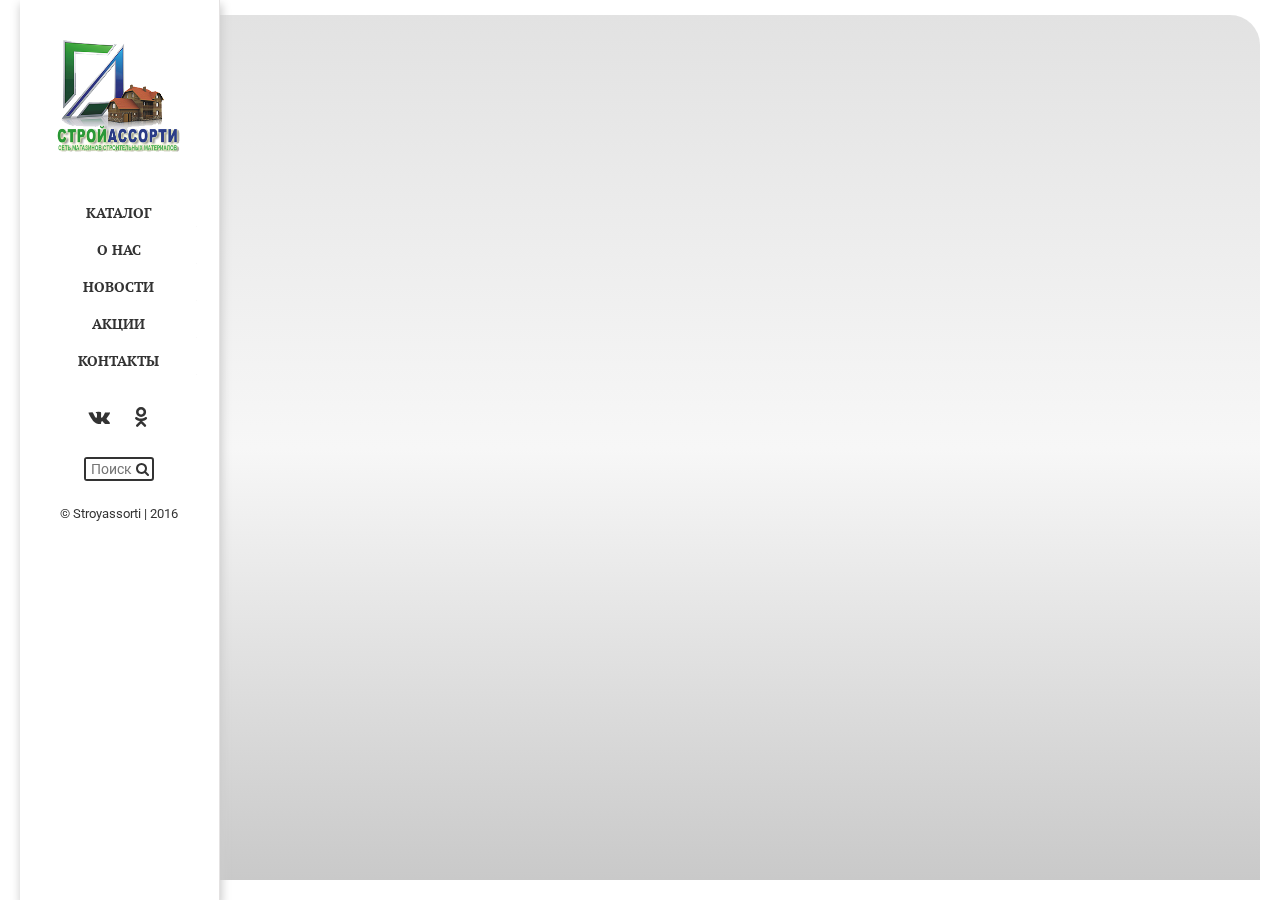
<file: about-page.html>
<!DOCTYPE html>
<html lang="en">
<head>
	<meta charset="UTF-8">
	<meta http-equiv="X-UA-Compatible" content="IE=edge">
	<meta name="viewport" content="width=device-width, initial-scale=1">
	<title>Template</title>
	<!-- Подключение bootstrap -->
	<link rel="stylesheet" href="css/bootstrap.min.css">

	<!-- Подключение иконок font awesome -->
	<link rel="stylesheet" href="css/font-awesome.min.css">

	<!-- Important Owl stylesheet -->
	<link rel="stylesheet" href="css/owl.carousel.css">

	<link rel="stylesheet" href="css/owl.theme.css">

	<link rel="stylesheet" href="css/owl.transitions.css">

	<!-- Подключение основных стилей -->
	<link rel="stylesheet" href="css/main.css">


	<!--[if lt IE 9]>
	      <script src="js/lib/html5shiv.js"></script>
	      <script src="js/lib/respond.min.js"></script>
	<![endif]-->
	<!-- http://subsolardesigns.com/themes/?theme=alona-wp -->
</head>

<body>
<script>document.write('<script src="http://' + (location.host || 'localhost').split(':')[0] + ':35729/livereload.js?snipver=1"></' + 'script>')</script>
	<!-- begin wrap  -->
	<div class="wrap">

		<!-- begin header  -->
		<header class="header">
			<div class="header__inner">
				<div class="logo">
					<a href="/"><img class="logo__img" src="img/logo1.png" alt=""></a>
				</div>
				<nav class="menu"
					<ul class="menu__list">
						<li class="menu__item"><a href="catalog-page.html" class="menu__link">Каталог</a></li>
						<li class="menu__item"><a href="about-page.html" class="menu__link">О нас</a></li>
						<li class="menu__item"><a href="#" class="menu__link">Новости</a></li>
						<li class="menu__item"><a href="#" class="menu__link">Акции</a></li>
						<li class="menu__item"><a href="contacts-page.html" class="menu__link">Контакты</a></li>
					</ul>
				</nav>

				<div class="socials">
					<a href="#" class="button fa fa-vk"></a>
  					<a href="#" class="button fa fa-odnoklassniki"></a>
				</div>

				<div class="search">
					<form action="" method="post" class="search__form">
						<input class="search__field" type="text" name="s" id="" placeholder="Поиск">
						<button class="search__btn fa fa-search"></button>
					</form>
				</div>

				<div class="company">
					<p class="comapany__txt">&copy Stroyassorti | 2016</p>
				</div>
			</div>
		</header>
		<!-- end header -->

		<!-- begin about-page  -->
		<div class="about-page">
			
		</div>
		<!-- end about-page -->
		
	</div>
	<!-- end wrap -->
	

	<script src="js/lib/jquery-1.11.1.min.js"></script>
	<script src="js/lib/bootstrap.min.js"></script>	
	<!-- Include js plugin -->
	<script src="js/owl.carousel.min.js"></script>
	<script src="js/main.js"></script>
</body>
</html>
</file>
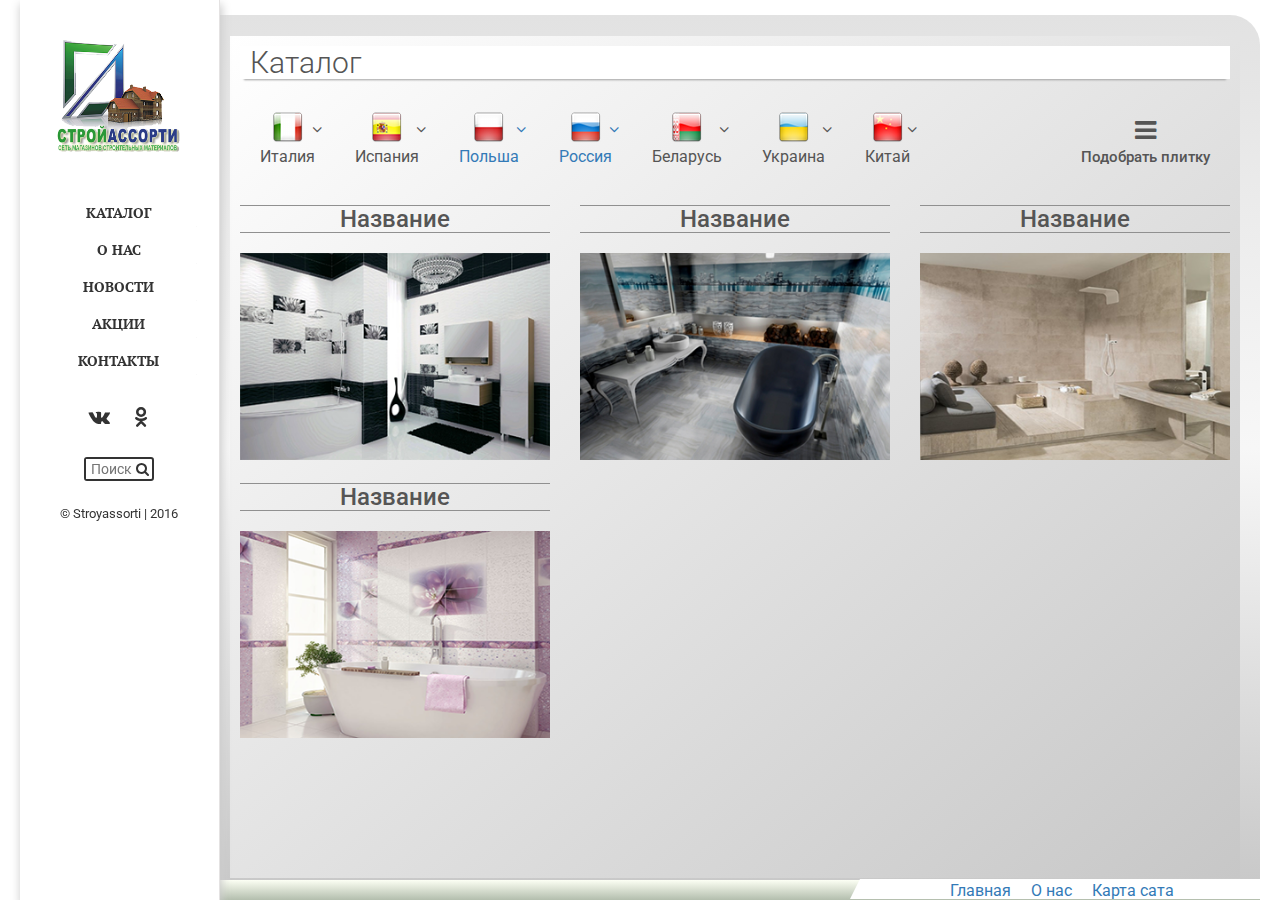
<file: catalog-page.html>
<!DOCTYPE html>
<html lang="en">
<head>
	<meta charset="UTF-8">
	<meta http-equiv="X-UA-Compatible" content="IE=edge">
	<meta name="viewport" content="width=device-width, initial-scale=1">
	<title>Template</title>
	<!-- Подключение bootstrap -->
	<link rel="stylesheet" href="css/bootstrap.min.css">

	<!-- Подключение иконок font awesome -->
	<link rel="stylesheet" href="css/font-awesome.min.css">

	<link rel="stylesheet" href="css/jquery.mCustomScrollbar.min.css" />

	<!-- Подключение анимации -->
	<link rel="stylesheet" href="css/animate.min.css">

	<!-- Подключение основных стилей -->
	<link rel="stylesheet" href="css/main.css">


	<!--[if lt IE 9]>
	      <script src="js/lib/html5shiv.js"></script>
	      <script src="js/lib/respond.min.js"></script>
	<![endif]-->
	<!-- http://subsolardesigns.com/themes/?theme=alona-wp -->
</head>

<body>
<script>document.write('<script src="http://' + (location.host || 'localhost').split(':')[0] + ':35729/livereload.js?snipver=1"></' + 'script>')</script>
	<!-- begin wrap  -->
	<div class="wrap">

		<!-- begin header  -->
		<header class="header">
			<div class="header__inner">
				<div class="logo">
					<a href="/"><img class="logo__img" src="img/logo1.png" alt=""></a>
				</div>
				<nav class="menu"
					<ul class="menu__list">
						<li class="menu__item"><a href="catalog-page.html" class="menu__link">Каталог</a></li>
						<li class="menu__item"><a href="about-page.html" class="menu__link">О нас</a></li>
						<li class="menu__item"><a href="news-page.html" class="menu__link">Новости</a></li>
						<li class="menu__item"><a href="#" class="menu__link">Акции</a></li>
						<li class="menu__item"><a href="contacts-page.html" class="menu__link">Контакты</a></li>
					</ul>
				</nav>

				<div class="socials">
					<a href="#" class="button fa fa-vk"></a>
  					<a href="#" class="button fa fa-odnoklassniki"></a>
				</div>

				<div class="search">
					<form action="" method="post" class="search__form">
						<input class="search__field" type="text" name="s" id="" placeholder="Поиск">
						<button class="search__btn fa fa-search"></button>
					</form>
				</div>

				<div class="company">
					<p class="comapany__txt">&copy Stroyassorti | 2016</p>
				</div>
			</div>
		</header>
		<!-- end header -->

		<!-- begin catalog-page  -->
		<div class="catalog-page">
			<h2 class="catalog-page__title">Каталог</h2>
			<nav class="catalog-page__brands">
				<ul class="brands__list">
					<li class="brands__item"><a href="" class="brands__link"><span class="icon__flags icon__italy"></span><span class="fa fa-angle-down"></span>Италия</a></li>
					<li class="brands__item"><a href="" class="brands__link"><span class="icon__flags  icon__spain"></span><span class="fa fa-angle-down"></span>Испания</a></li>
					<li class="brands__item"><a href="#" class="brands__link"><span class="icon__flags icon__poland"></span><span class="fa fa-angle-down"></span>Польша</a></li>
					<li class="brands__item"><a href="#" class="brands__link"><span class="icon__flags icon__russia"></span><span class="fa fa-angle-down"></span>Россия</a></li>
					<li class="brands__item"><a href="" class="brands__link"><span class="icon__flags icon__belarus"></span><span class="fa fa-angle-down"></span>Беларусь</a></li>
					<li class="brands__item"><a href="" class="brands__link"><span class="icon__flags icon__ukraine"></span><span class="fa fa-angle-down"></span>Украина</a></li>
					<li class="brands__item"><a href="" class="brands__link"><span class="icon__flags icon__china"></span><span class="fa fa-angle-down"></span>Китай</a></li>
				</ul>
			</nav>
			<div class="products__sort">
			<div class="sort__button animated">
				<span class="fa fa-bars"></span>
				<h3 class="sort__title">Подобрать плитку</h3>
			</div>

			<div class="sort__menu">
				<form action="" method="post" class="sort__form">
					<ul class="sort__list">
						<li class="sort__item">
							<a href="#" class="sort__link">Вид помещения</a>
						</li>
						<li class="sort__item">
							<a href="#" class="sort__link">Тип назначения</a>
						</li>
						<li class="sort__item">
							<a href="#" class="sort__link">Размер</a>
						</li>
						<li class="sort__item">
							<a href="#" class="sort__link">Страна производитель</a>
						</li>
						<li class="sort__item">
							<a href="#" class="sort__link">Бренд</a>
						</li>
					</ul>
				</form>
			</div>
		</div>
			<div class="catalog-page__products row">
				<div class="products__item col-md-4">
					<a href="" class="products__link">
						<div class="products__description">
							<h3 class="products__title">Название</h3>
						</div>
						<div class="products__img__wrap">
							<img src="img/item11.png" alt="" class="products__img">
						</div>
					</a>
				</div>
				<div class="products__item col-md-4">
					<a href="" class="products__link">
						<div class="products__description">
							<h3 class="products__title">Название</h3>
						</div>
						<div class="products__img__wrap">
							<img src="img/item22.png" alt="" class="products__img">
						</div>
					</a>
				</div>
				<div class="products__item col-md-4">
					<a href="" class="products__link">
						<div class="products__description">
							<h3 class="products__title">Название</h3>
						</div>
						<div class="products__img__wrap">
							<img src="img/item33.png" alt="" class="products__img">
						</div>
					</a>
				</div>
				<div class="products__item col-md-4">
					<a href="" class="products__link">
						<div class="products__description">
							<h3 class="products__title">Название</h3>
						</div>
						<div class="products__img__wrap">
							<img src="img/item44.png" alt="" class="products__img">
						</div>
					</a>
				</div>
			</div>
		</div>
		<!-- end catalog-page -->

		
		
	</div>
	<!-- end wrap -->
	<footer class="footer">
		<div class="footer__inner">
			<ul class="footer__menu">
				<li class="footer__item"><a href="#" class="footer__link">Главная</a></li>
				<li class="footer__item"><a href="#" class="footer__link">О нас</a></li>
				<li class="footer__item"><a href="#" class="footer__link">Карта сата</a></li>
			</ul>
		</div>
	</footer>	

	<script src="js/lib/jquery-1.11.1.min.js"></script>
	<script src="js/lib/bootstrap.min.js"></script>
	<script src="js/jquery.mCustomScrollbar.concat.min.js"></script>
	<script src="js/scrollbarr-user-settings.js"></script>
	<script src="js/main.js"></script>	
</body>
</html>
</file>
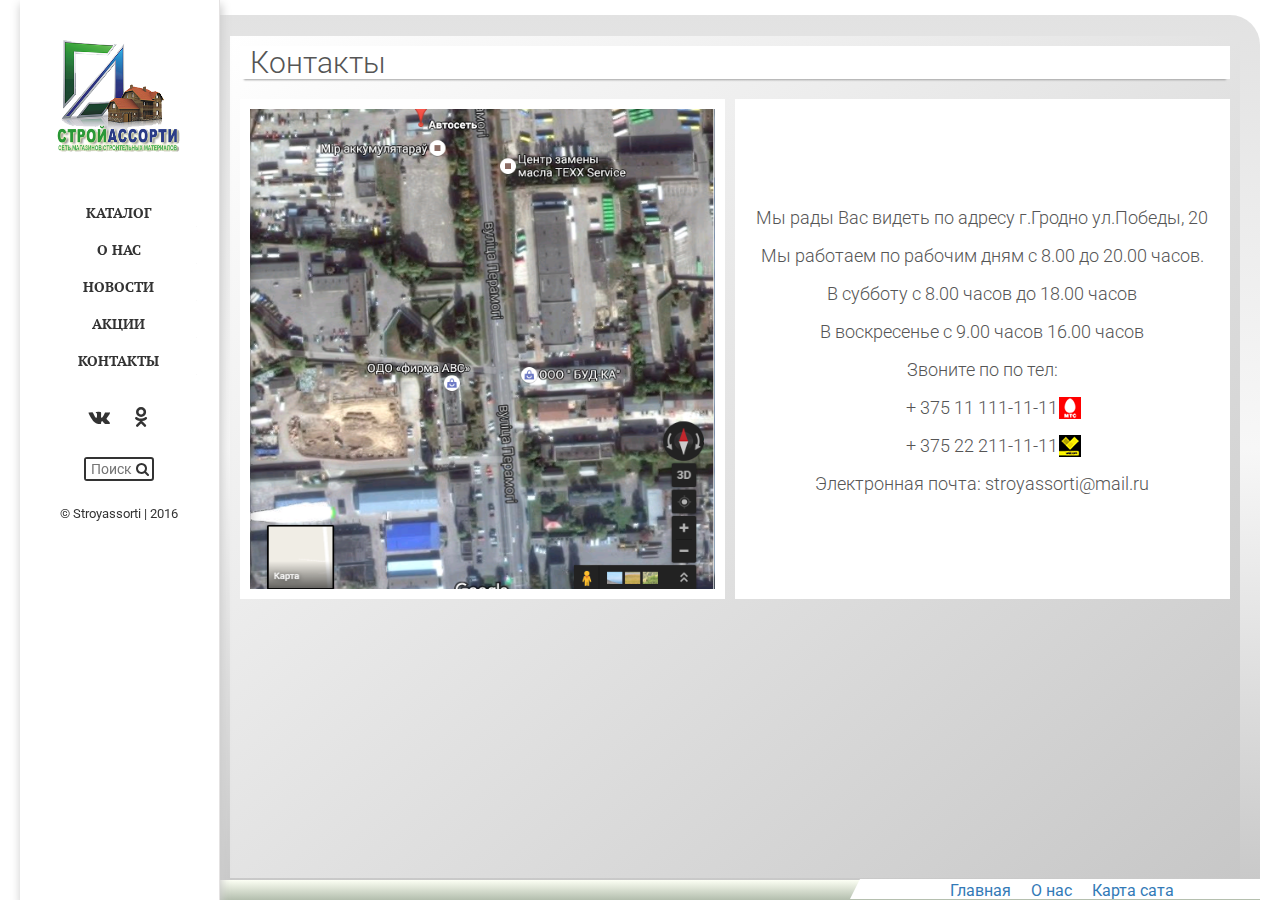
<file: contacts-page.html>
<!DOCTYPE html>
<html lang="en">
<head>
	<meta charset="UTF-8">
	<meta http-equiv="X-UA-Compatible" content="IE=edge">
	<meta name="viewport" content="width=device-width, initial-scale=1">
	<title>Template</title>
	<!-- Подключение bootstrap -->
	<link rel="stylesheet" href="css/bootstrap.min.css">

	<!-- Подключение иконок font awesome -->
	<link rel="stylesheet" href="css/font-awesome.min.css">

	<link rel="stylesheet" href="css/jquery.mCustomScrollbar.min.css" />

	<!-- Подключение основных стилей -->
	<link rel="stylesheet" href="css/main.css">


	<!--[if lt IE 9]>
	      <script src="js/lib/html5shiv.js"></script>
	      <script src="js/lib/respond.min.js"></script>
	<![endif]-->
	<!-- http://subsolardesigns.com/themes/?theme=alona-wp -->
</head>

<body>
<script>document.write('<script src="http://' + (location.host || 'localhost').split(':')[0] + ':35729/livereload.js?snipver=1"></' + 'script>')</script>
	<!-- begin wrap  -->
	<div class="wrap">

		<!-- begin header  -->
		<header class="header">
			<div class="header__inner">
				<div class="logo">
					<a href="/"><img class="logo__img" src="img/logo1.png" alt=""></a>
				</div>
				<nav class="menu"
					<ul class="menu__list">
						<li class="menu__item"><a href="catalog-page.html" class="menu__link">Каталог</a></li>
						<li class="menu__item"><a href="about-page.html" class="menu__link">О нас</a></li>
						<li class="menu__item"><a href="news-page.html" class="menu__link">Новости</a></li>
						<li class="menu__item"><a href="#" class="menu__link">Акции</a></li>
						<li class="menu__item"><a href="contacts-page.html" class="menu__link">Контакты</a></li>
					</ul>
				</nav>

				<div class="socials">
					<a href="#" class="button fa fa-vk"></a>
  					<a href="#" class="button fa fa-odnoklassniki"></a>
				</div>

				<div class="search">
					<form action="" method="post" class="search__form">
						<input class="search__field" type="text" name="s" id="" placeholder="Поиск">
						<button class="search__btn fa fa-search"></button>
					</form>
				</div>

				<div class="company">
					<p class="comapany__txt">&copy Stroyassorti | 2016</p>
				</div>
			</div>
		</header>
		<!-- end header -->

		<!-- begin contacts-page  -->
		<div class="contacts-page ">
			<h2 class="contacts-page__title">Контакты</h2>
			<img class="contacts-page__map" src="img/maps.png" alt="">
			<div class="contacts-page__textblock">
				<p class="contacts-page__text">Мы рады Вас видеть по адресу г.Гродно ул.Победы, 20</p>
				<p class="contacts-page__text">Мы работаем по рабочим дням с 8.00 до 20.00 часов.</p>
				<p class="contacts-page__text">В субботу с 8.00 часов до 18.00 часов</p>
				<p class="contacts-page__text">В воскресенье с 9.00 часов 16.00 часов</p>
				<p class="contacts-page__text">Звоните по  по тел:</p> 
				<p class="contacts-page__text">+ 375 11 111-11-11 <span class="mts-icon"></span></p> 
				<p class="contacts-page__text">+ 375 22 211-11-11<span class="velcome-icon"></span></p>  
				<p class="contacts-page__text">Электронная почта: stroyassorti@mail.ru</p>
			</div>
		</div>
		<!-- end contacts-page -->
		
	</div>
	<!-- end wrap -->
	<footer class="footer">
		<div class="footer__inner">
			<ul class="footer__menu">
				<li class="footer__item"><a href="#" class="footer__link">Главная</a></li>
				<li class="footer__item"><a href="#" class="footer__link">О нас</a></li>
				<li class="footer__item"><a href="#" class="footer__link">Карта сата</a></li>
			</ul>
		</div>
	</footer>	

	<script src="js/lib/jquery-1.11.1.min.js"></script>
	<script src="js/lib/bootstrap.min.js"></script>
	<script src="js/main.js"></script>	
</body>
</html>
</file>
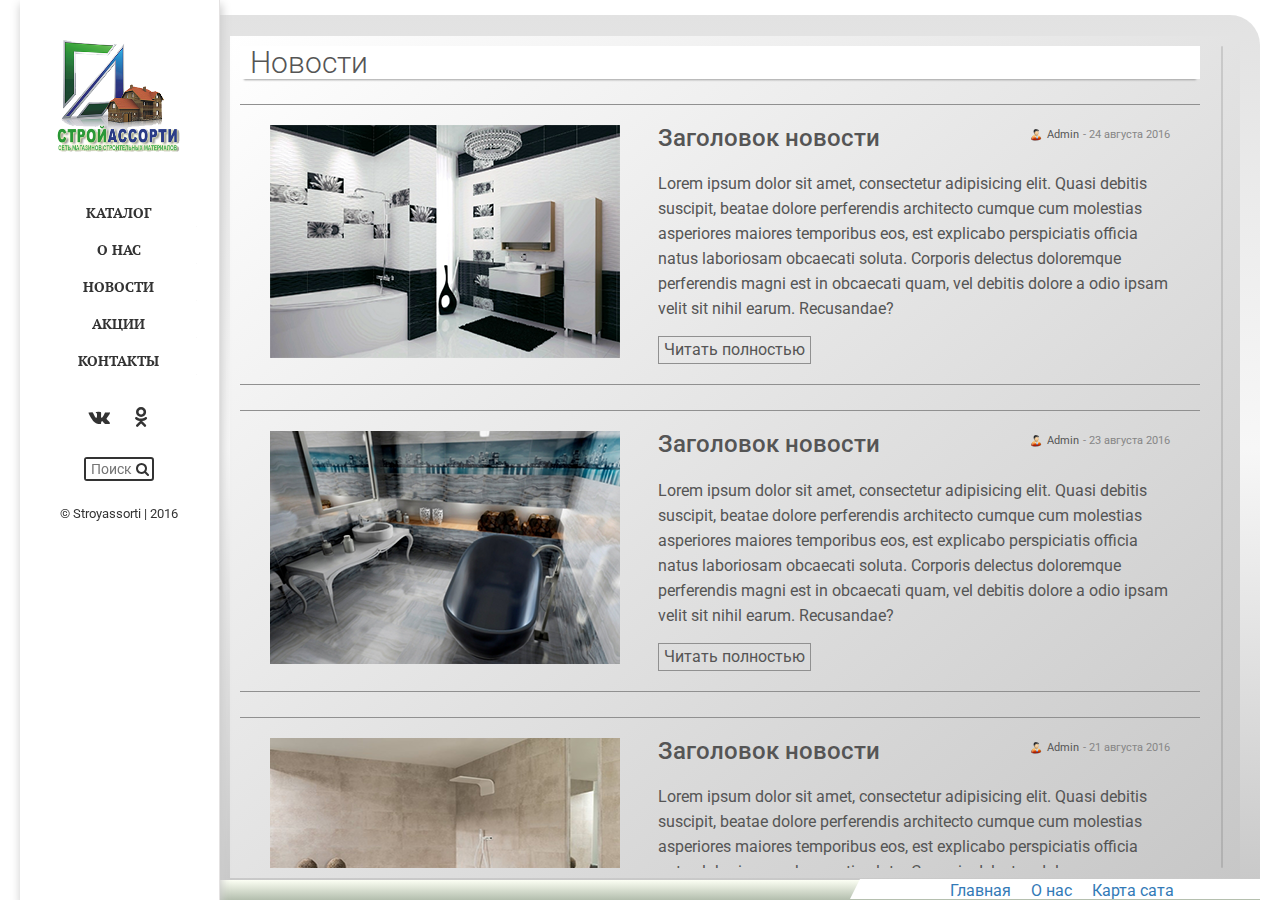
<file: news-page.html>
<!DOCTYPE html>
<html lang="en">
<head>
	<meta charset="UTF-8">
	<meta http-equiv="X-UA-Compatible" content="IE=edge">
	<meta name="viewport" content="width=device-width, initial-scale=1">
	<title>Template</title>
	<!-- Подключение bootstrap -->
	<link rel="stylesheet" href="css/bootstrap.min.css">

	<!-- Подключение иконок font awesome -->
	<link rel="stylesheet" href="css/font-awesome.min.css">

	<link rel="stylesheet" href="css/jquery.mCustomScrollbar.min.css" />

	<!-- Подключение анимации -->
	<link rel="stylesheet" href="css/animate.min.css">

	<!-- Подключение основных стилей -->
	<link rel="stylesheet" href="css/main.css">


	<!--[if lt IE 9]>
	      <script src="js/lib/html5shiv.js"></script>
	      <script src="js/lib/respond.min.js"></script>
	<![endif]-->
	<!-- http://subsolardesigns.com/themes/?theme=alona-wp -->
</head>

<body>
<script>document.write('<script src="http://' + (location.host || 'localhost').split(':')[0] + ':35729/livereload.js?snipver=1"></' + 'script>')</script>
	<!-- begin wrap  -->
	<div class="wrap">

		<!-- begin header  -->
		<header class="header">
			<div class="header__inner">
				<div class="logo">
					<a href="/"><img class="logo__img" src="img/logo1.png" alt=""></a>
				</div>
				<nav class="menu"
					<ul class="menu__list">
						<li class="menu__item"><a href="catalog-page.html" class="menu__link">Каталог</a></li>
						<li class="menu__item"><a href="about-page.html" class="menu__link">О нас</a></li>
						<li class="menu__item"><a href="news-page.html" class="menu__link">Новости</a></li>
						<li class="menu__item"><a href="#" class="menu__link">Акции</a></li>
						<li class="menu__item"><a href="contacts-page.html" class="menu__link">Контакты</a></li>
					</ul>
				</nav>

				<div class="socials">
					<a href="#" class="button fa fa-vk"></a>
  					<a href="#" class="button fa fa-odnoklassniki"></a>
				</div>

				<div class="search">
					<form action="" method="post" class="search__form">
						<input class="search__field" type="text" name="s" id="" placeholder="Поиск">
						<button class="search__btn fa fa-search"></button>
					</form>
				</div>

				<div class="company">
					<p class="comapany__txt">&copy Stroyassorti | 2016</p>
				</div>
			</div>
		</header>
		<!-- end header -->

		<!-- begin news-page  -->
		<div class="news-page">
			<h2 class="news-page__title">Новости</h2>
			
			<section class="news-page__news">
				<div class="news__item col-md-12">
					<a href="" class="news__link">
						<div class="news__img__wrap col-md-5">
							<img src="img/item11.png" alt="" class="news__img">
						</div>
						<div class="news__description col-md-7">
							<h3 class="news__title">Заголовок новости</h3>
							<div class="news__published">
								<a href="#" class="news__author">Admin</a><span class="news__date">- 24 августа 2016</span>
							</div>
							<p class="news__text">
								Lorem ipsum dolor sit amet, consectetur adipisicing elit. Quasi debitis suscipit, beatae dolore perferendis architecto cumque cum molestias asperiores maiores temporibus eos, est explicabo perspiciatis officia natus laboriosam obcaecati soluta. Corporis delectus doloremque perferendis magni est in obcaecati quam, vel debitis dolore a odio ipsam velit sit nihil earum. Recusandae?
							</p>
							<a href="#" class="news__more">Читать полностью</a>
						</div>
					</a>
				</div>
			</section>
			<section class="news-page__news">
				<div class="news__item col-md-12">
					<a href="" class="news__link">
						<div class="news__img__wrap col-md-5">
							<img src="img/item22.png" alt="" class="news__img">
						</div>
						<div class="news__description col-md-7">
							<h3 class="news__title">Заголовок новости</h3>
							<div class="news__published">
								<a href="#" class="news__author">Admin</a><span class="news__date">- 23 августа 2016</span>
							</div>
							<p class="news__text">
								Lorem ipsum dolor sit amet, consectetur adipisicing elit. Quasi debitis suscipit, beatae dolore perferendis architecto cumque cum molestias asperiores maiores temporibus eos, est explicabo perspiciatis officia natus laboriosam obcaecati soluta. Corporis delectus doloremque perferendis magni est in obcaecati quam, vel debitis dolore a odio ipsam velit sit nihil earum. Recusandae?
							</p>
							<a href="#" class="news__more">Читать полностью</a>
						</div>
					</a>
				</div>
			</section>
			<section class="news-page__news">
				<div class="news__item col-md-12">
					<a href="" class="news__link">
						<div class="news__img__wrap col-md-5">
							<img src="img/item33.png" alt="" class="news__img">
						</div>
						<div class="news__description col-md-7">
							<h3 class="news__title">Заголовок новости</h3>
							<div class="news__published">
								<a href="#" class="news__author">Admin</a><span class="news__date">- 21 августа 2016</span>
							</div>
							<p class="news__text">
								Lorem ipsum dolor sit amet, consectetur adipisicing elit. Quasi debitis suscipit, beatae dolore perferendis architecto cumque cum molestias asperiores maiores temporibus eos, est explicabo perspiciatis officia natus laboriosam obcaecati soluta. Corporis delectus doloremque perferendis magni est in obcaecati quam, vel debitis dolore a odio ipsam velit sit nihil earum. Recusandae?
							</p>
							<a href="#" class="news__more">Читать полностью</a>
						</div>
					</a>
				</div>
			</section>
		</div>
		<!-- end news-page -->

		
		
	</div>
	<!-- end wrap -->
	<footer class="footer">
		<div class="footer__inner">
			<ul class="footer__menu">
				<li class="footer__item"><a href="#" class="footer__link">Главная</a></li>
				<li class="footer__item"><a href="#" class="footer__link">О нас</a></li>
				<li class="footer__item"><a href="#" class="footer__link">Карта сата</a></li>
			</ul>
		</div>
	</footer>	

	<script src="js/lib/jquery-1.11.1.min.js"></script>
	<script src="js/lib/bootstrap.min.js"></script>
	<script src="js/jquery.mCustomScrollbar.concat.min.js"></script>
	<script src="js/scrollbarr-user-settings.js"></script>
	<script src="js/main.js"></script>	
</body>
</html>
</file>
<file: css/main.css>
@import "https://fonts.googleapis.com/css?family=Roboto:300,400";
@import "https://fonts.googleapis.com/css?family=PT+Serif:400,700";
.content:before, .footer:before, .contacts-page:before, .catalog-page:before, .catalog-page .brands__list:before, .news-page:before, .news-page__news:before, .content:after, .footer:after, .contacts-page:after, .catalog-page:after, .catalog-page .brands__list:after, .news-page:after, .news-page__news:after {
  content: " ";
  display: table;
}
.content:after, .footer:after, .contacts-page:after, .catalog-page:after, .catalog-page .brands__list:after, .news-page:after, .news-page__news:after {
  clear: both;
}

.sprites-sprite {
  background-image: url('../img/sprites-s68f985d23f.png');
  background-repeat: no-repeat;
}

html, body, div, span, applet, object, iframe, h1, h2, h3, h4, h5, h6, p, blockquote, pre, a, abbr, acronym, address, big, cite, code, del, dfn, em, img, ins, kbd, q, s, samp, small, strike, strong, sub, sup, tt, var, b, u, i, center, dl, dt, dd, ol, ul, li, fieldset, form, label, legend, table, caption, tbody, tfoot, thead, tr, th, td, article, aside, canvas, details, embed, figure, figcaption, footer, header, hgroup, menu, nav, output, ruby, section, summary, time, mark, audio, video {
  margin: 0;
  padding: 0;
  border: 0;
  vertical-align: baseline;
}

body, html {
  height: 100%;
}

img, fieldset, a img {
  border: none;
}

input[type="submit"], button {
  cursor: pointer;
}

input[type="submit"]::-moz-focus-inner, button::-moz-focus-inner {
  padding: 0;
  border: 0;
}

textarea {
  overflow: auto;
}

input, button {
  margin: 0;
  padding: 0;
  border: 0;
}

input, textarea, select, button, h1, h2, h3, h4, h5, h6, a, span, a:focus {
  outline: none;
}

ul, ol {
  list-style-type: none;
}

table {
  border-spacing: 0;
  border-collapse: collapse;
  width: 100%;
}

body {
  font-family: Arial, sans-serif;
  font-weight: normal;
  font-size: 16px;
  line-height: 1;
}

/* END CSS Reset ----------> */
body {
  background-color: #FFF;
  padding: 15px 20px 20px 40px;
}

.wrap {
  max-width: 100%;
  height: 100%;
  padding: 20px;
  -moz-border-radius-topleft: 30px;
  -webkit-border-top-left-radius: 30px;
  border-top-left-radius: 30px;
  -moz-border-radius-topright: 30px;
  -webkit-border-top-right-radius: 30px;
  border-top-right-radius: 30px;
  background-color: #e2e2e2;
  *zoom: 1;
  filter: progid:DXImageTransform.Microsoft.gradient(gradientType=0, startColorstr='#FFE2E2E2', endColorstr='#FFE2E2E2');
  background-image: url('[data-uri]');
  background-size: 100%;
  background-image: -webkit-gradient(linear, 50% 0%, 50% 100%, color-stop(0%, #e2e2e2), color-stop(50%, #f7f7f7), color-stop(100%, #c9c9c9), color-stop(100%, #e2e2e2));
  background-image: -moz-linear-gradient(top, #e2e2e2 0%, #f7f7f7 50%, #c9c9c9 100%, #e2e2e2 100%);
  background-image: -webkit-linear-gradient(top, #e2e2e2 0%, #f7f7f7 50%, #c9c9c9 100%, #e2e2e2 100%);
  background-image: linear-gradient(to bottom, #e2e2e2 0%, #f7f7f7 50%, #c9c9c9 100%, #e2e2e2 100%);
}

a:active, a:visited, a:focus, a:hover {
  color: inherit;
  text-decoration: none;
}

body {
  font-family: 'Roboto', sans-serif;
}

.menu {
  margin-top: 45px;
  text-align: center;
}
.menu__item {
  list-style-type: none;
}
.menu__item:nth-child(odd) a:hover {
  color: #2D8F3B;
}
.menu__item:nth-child(even) a:hover {
  color: #337ab7;
}
.menu__link {
  position: relative;
  display: block;
  padding: 9px 10px;
  margin: 5px 10px;
  text-decoration: none;
  overflow: hidden;
  outline: none;
  text-transform: uppercase;
  color: #333;
  font-size: 14px;
  font-family: 'PT Serif', serif;
  font-weight: bold;
}
.menu__link:hover {
  text-decoration: none;
}
.menu__link::before, .menu__link::after {
  content: '';
  position: absolute;
  width: 80%;
  height: 3%;
  background-color: #ccc;
  transition: transform .6s;
}
.menu__link::before {
  top: 0;
  left: 0;
  transform: translate3d(-105%, 0, 0);
}
.menu__link::after {
  bottom: 2px;
  left: 16%;
  transform: translate3d(105%, 0, 0);
}
.menu__link:hover::before {
  transform: translate3d(13%, 0, 0);
}
.menu__link:hover::after {
  transform: translate3d(-7%, 0, 0);
}
.menu span::before,
.menu span::after {
  transition: transform .5s, opacity .5s;
}

.company {
  margin-top: 30px;
  text-align: center;
  font-size: 13px;
}

.content {
  height: 102%;
  margin: 1px 0 0 170px;
  padding: 10px;
  overflow: hidden;
  border: 20px solid #fff;
  background-color: #F6F8E8;
}

.slider {
  position: relative;
}
.slider__inner {
  position: absolute;
  width: 100%;
  height: auto;
  color: #FFF;
  text-align: center;
}
.slider__title {
  margin-top: 10px;
  font-size: 26px;
  text-shadow: 0 1px 1px #333;
}
.slider__image {
  width: 100%;
  height: auto;
}

.mCS-dark-thin.mCSB_scrollTools .mCSB_dragger .mCSB_dragger_bar {
  background-color: transparent;
}

.mCS-dark-thin.mCSB_scrollTools .mCSB_dragger.mCSB_dragger_onDrag .mCSB_dragger_bar, .mCS-dark-thin.mCSB_scrollTools .mCSB_dragger:active .mCSB_dragger_bar, .mCS-dark-thin.mCSB_scrollTools .mCSB_dragger:hover .mCSB_dragger_bar {
  background-color: #fff;
}

.active .slider__title {
  -webkit-animation: titleAnimation 3s 2s ease;
  -moz-animation: titleAnimation 3s 2s ease;
  animation: titleAnimation 3s 2s ease;
  -webkit-animation-fill-mode: forwards;
  -moz-animation-fill-mode: forwards;
  -o-animation-fill-mode: forwards;
  animation-fill-mode: forwards;
}

@-webkit-keyframes titleAnimation {
  from {
    font-size: 26px;
  }
  to {
    font-size: 40px;
  }
}
@-moz-keyframes titleAnimation {
  from {
    font-size: 26px;
  }
  to {
    font-size: 40px;
  }
}
@keyframes titleAnimation {
  from {
    font-size: 26px;
  }
  to {
    font-size: 40px;
  }
}
.header {
  position: fixed;
  top: 0px;
  left: 20px;
  width: 200px;
  height: 100%;
  border-right: 1px solid #e4e2e2;
  background-color: #FFF;
  -webkit-box-shadow: 1px 5px 9px 1px #ccc;
  box-shadow: 1px 5px 9px 1px #ccc;
  z-index: 10;
}
.header__inner {
  height: 500px;
  padding: 10px;
  border-right: 2px solid #fff;
}

.logo {
  margin-top: 30px;
}
.logo__img {
  display: block;
  max-width: 70%;
  margin: 0 auto;
}

.socials {
  margin-top: 20px;
  text-align: center;
}
.socials a {
  font-size: 20px;
  color: #333;
}
.socials .fa-odnoklassniki:hover {
  color: #F58220;
  -webkit-transition: color 0.5s;
  -moz-transition: color 0.5s;
  -ms-transition: color 0.5s;
  -o-transition: color 0.5s;
  transition: color 0.5s;
}
.socials .fa-vk:hover {
  color: #4D75A4;
  -webkit-transition: color 0.5s;
  -moz-transition: color 0.5s;
  -ms-transition: color 0.5s;
  -o-transition: color 0.5s;
  transition: color 0.5s;
}
.socials .button {
  display: inline-block;
  padding: 10px;
}
.socials .button:hover {
  text-decoration: none;
}

.search {
  position: relative;
  margin-top: 20px;
  height: 20px;
}
.search__form {
  position: relative;
  display: block;
  width: 70px;
  margin: 0 auto;
  border: 2px solid #333;
  -moz-border-radius: 3px;
  -webkit-border-radius: 3px;
  border-radius: 3px;
  -webkit-transition: width 1s;
  -moz-transition: width 1s;
  -ms-transition: width 1s;
  -o-transition: width 1s;
  transition: width 1s;
}
.search__form_big {
  width: 160px;
  -webkit-transition: width 1s;
  -moz-transition: width 1s;
  -ms-transition: width 1s;
  -o-transition: width 1s;
  transition: width 1s;
}
.search__field {
  display: block;
  width: 85%;
  padding: 2px 5px;
  border-right: transparent;
  font-size: 14px;
}
.search__btn {
  position: absolute;
  top: 50%;
  right: 3px;
  margin-top: -7px;
  background-color: transparent;
  font-size: 14px;
  -moz-border-radius-topright: 3px;
  -webkit-border-top-right-radius: 3px;
  border-top-right-radius: 3px;
  -moz-border-radius-bottomright: 3px;
  -webkit-border-bottom-right-radius: 3px;
  border-bottom-right-radius: 3px;
  border-left: transparent;
}

.footer {
  position: relative;
  width: 100%;
  height: 20px;
  background-color: #fcfff4;
  *zoom: 1;
  filter: progid:DXImageTransform.Microsoft.gradient(gradientType=0, startColorstr='#FFFCFFF4', endColorstr='#FFB3BEAD');
  background-image: url('[data-uri]');
  background-size: 100%;
  background-image: -webkit-gradient(linear, 50% 0%, 50% 100%, color-stop(0%, #fcfff4), color-stop(40%, #dfe5d7), color-stop(100%, #b3bead));
  background-image: -moz-linear-gradient(top, #fcfff4 0%, #dfe5d7 40%, #b3bead 100%);
  background-image: -webkit-linear-gradient(top, #fcfff4 0%, #dfe5d7 40%, #b3bead 100%);
  background-image: linear-gradient(to bottom, #fcfff4 0%, #dfe5d7 40%, #b3bead 100%);
}
.footer__inner {
  float: right;
  position: relative;
  top: -17px;
  display: inline-block;
  border-bottom: 20px solid #fff;
  border-left: 10px solid transparent;
}
.footer__menu {
  float: right;
  position: relative;
  top: 20px;
  width: 400px;
  padding-left: 20%;
}
.footer__item {
  float: left;
}
.footer__link {
  display: block;
  padding: 0 10px;
}

.contacts-page {
  height: 102%;
  overflow: auto;
  margin: 1px 0 0 170px;
  padding: 10px;
  color: #555;
  background-color: white;
  *zoom: 1;
  filter: progid:DXImageTransform.Microsoft.gradient(gradientType=1, startColorstr='#FFFFFFFF', endColorstr='#FFC7C7C7');
  background-image: url('[data-uri]');
  background-size: 100%;
  background-image: -webkit-gradient(linear, 0% 0%, 100% 100%, color-stop(0%, #ffffff), color-stop(100%, #c7c7c7));
  background-image: -moz-linear-gradient(left top, #ffffff 0%, #c7c7c7 100%);
  background-image: -webkit-linear-gradient(left top, #ffffff 0%, #c7c7c7 100%);
  background-image: linear-gradient(to right bottom, #ffffff 0%, #c7c7c7 100%);
}
.contacts-page__title {
  margin-bottom: 20px;
  padding: 0 0 0 10px;
  font-size: 30px;
  font-weight: 300;
  background-color: #FFF;
  box-shadow: 0px 5px 2px -4px #a2a2a2;
}
.contacts-page__textblock {
  float: left;
  width: 50%;
  height: 500px;
  margin: 0 auto;
  padding: 100px 0 0 0;
  text-align: center;
  font-size: 18px;
  font-weight: 300;
  background-color: #fff;
}
.contacts-page__text {
  position: relative;
  padding: 10px 0;
}
.contacts-page .mts-icon {
  background: url('../img/sprites-sb1851cb154.png') 0 -313px no-repeat;
  width: 22px;
  height: 22px;
  position: absolute;
  top: 50%;
  margin-top: -11px;
  right: 30%;
}
.contacts-page .velcome-icon {
  background: url('../img/sprites-sb1851cb154.png') 0 -367px no-repeat;
  width: 22px;
  height: 22px;
  position: absolute;
  top: 50%;
  margin-top: -11px;
  right: 30%;
}
.contacts-page__map {
  float: left;
  width: 49%;
  height: 500px;
  display: block;
  margin-right: 1%;
  padding: 10px;
  background-color: #FFF;
}

.catalog-page {
  position: relative;
  height: 102%;
  overflow: auto;
  margin: 1px 0 0 170px;
  padding: 10px;
  color: #555;
  background-color: white;
  *zoom: 1;
  filter: progid:DXImageTransform.Microsoft.gradient(gradientType=1, startColorstr='#FFFFFFFF', endColorstr='#FFC7C7C7');
  background-image: url('[data-uri]');
  background-size: 100%;
  background-image: -webkit-gradient(linear, 0% 0%, 100% 100%, color-stop(0%, #ffffff), color-stop(100%, #c7c7c7));
  background-image: -moz-linear-gradient(left top, #ffffff 0%, #c7c7c7 100%);
  background-image: -webkit-linear-gradient(left top, #ffffff 0%, #c7c7c7 100%);
  background-image: linear-gradient(to right bottom, #ffffff 0%, #c7c7c7 100%);
}
.catalog-page__title {
  margin-bottom: 20px;
  padding: 0 0 0 10px;
  font-size: 30px;
  font-weight: 300;
  background-color: #FFF;
  box-shadow: 0px 5px 2px -4px #a2a2a2;
}
.catalog-page__brands {
  margin-top: 70px;
}
.catalog-page .brands__item {
  float: left;
  position: relative;
}
.catalog-page .brands__link {
  padding: 10px 20px;
}
.catalog-page .icon__italy {
  background: url('../img/sprites-sb1851cb154.png') 0 -84px no-repeat;
  width: 32px;
  height: 32px;
}
.catalog-page .icon__spain {
  background: url('../img/sprites-sb1851cb154.png') 0 -210px no-repeat;
  width: 32px;
  height: 32px;
}
.catalog-page .icon__poland {
  background: url('../img/sprites-sb1851cb154.png') 0 -126px no-repeat;
  width: 32px;
  height: 32px;
}
.catalog-page .icon__russia {
  background: url('../img/sprites-sb1851cb154.png') 0 -168px no-repeat;
  width: 32px;
  height: 32px;
}
.catalog-page .icon__belarus {
  background: url('../img/sprites-sb1851cb154.png') 0 0 no-repeat;
  width: 32px;
  height: 32px;
}
.catalog-page .icon__ukraine {
  background: url('../img/sprites-sb1851cb154.png') 0 -252px no-repeat;
  width: 32px;
  height: 32px;
}
.catalog-page .icon__china {
  background: url('../img/sprites-sb1851cb154.png') 0 -42px no-repeat;
  width: 32px;
  height: 32px;
}
.catalog-page .icon__flags {
  display: block;
  position: absolute;
  top: -38px;
  left: 50%;
  margin-left: -16px;
}
.catalog-page .fa-angle-down {
  position: absolute;
  bottom: 50%;
  margin-bottom: 20px;
  right: 13px;
}
.catalog-page__products {
  margin-top: 20px;
}

.products__img__wrap {
  overflow: hidden;
}
.products__img {
  width: 100%;
}
.products__img:hover {
  -webkit-transform: scale(1.1);
  -moz-transform: scale(1.1);
  -ms-transform: scale(1.1);
  -o-transform: scale(1.1);
  transform: scale(1.1);
  -webkit-transition: transform 1.5s;
  -moz-transition: transform 1.5s;
  -ms-transition: transform 1.5s;
  -o-transition: transform 1.5s;
  transition: transform 1.5s;
  -webkit-filter: brightness(1.1);
  filter: brightness(1.1);
}
.products__title {
  margin: 20px 0;
  border-top: 1px solid #909090;
  border-bottom: 1px solid #909090;
  color: #555;
  text-align: center;
}

.products__sort {
  position: absolute;
  right: 20px;
  top: 72px;
}

.sort__button {
  text-align: center;
  cursor: pointer;
}
.sort__title {
  margin-top: 6px;
  font-size: 15px;
}
.sort__menu {
  position: absolute;
  right: 0;
  top: 0;
  width: 200px;
  height: 400px;
  padding: 15px;
  background-color: #FFF;
  z-index: 10;
  display: none;
}
.sort__form {
  height: auto;
}
.sort__list {
  height: auto;
}

.fa-bars {
  font-size: 25px;
}

.news-page {
  position: relative;
  height: 102%;
  overflow: auto;
  margin: 1px 0 0 170px;
  padding: 10px;
  color: #555;
  background-color: white;
  *zoom: 1;
  filter: progid:DXImageTransform.Microsoft.gradient(gradientType=1, startColorstr='#FFFFFFFF', endColorstr='#FFC7C7C7');
  background-image: url('[data-uri]');
  background-size: 100%;
  background-image: -webkit-gradient(linear, 0% 0%, 100% 100%, color-stop(0%, #ffffff), color-stop(100%, #c7c7c7));
  background-image: -moz-linear-gradient(left top, #ffffff 0%, #c7c7c7 100%);
  background-image: -webkit-linear-gradient(left top, #ffffff 0%, #c7c7c7 100%);
  background-image: linear-gradient(to right bottom, #ffffff 0%, #c7c7c7 100%);
}
.news-page__title {
  margin-bottom: 20px;
  padding: 0 0 0 10px;
  font-size: 30px;
  font-weight: 300;
  background-color: #FFF;
  box-shadow: 0px 5px 2px -4px #a2a2a2;
}
.news-page__news {
  margin: 25px 0;
  padding: 20px 0;
  border-top: 1px solid #909090;
  border-bottom: 1px solid #909090;
}

.news__title {
  float: left;
  margin: 0 0 20px 0;
  color: #555;
  text-align: left;
}
.news__text {
  clear: both;
  line-height: 25px;
}
.news__published {
  float: right;
}
.news__author {
  font-size: 11px;
  color: #555;
}
.news__author:before {
  content: "";
  display: inline-block;
  background: url('../img/sprites-sb1851cb154.png') 0 -345px no-repeat;
  width: 11px;
  height: 12px;
  margin: 0 5px 0 0;
  vertical-align: middle;
}
.news__date {
  display: inline-block;
  margin: 0 0 0 4px;
  font-size: 11px;
  color: #868686;
}
.news__more {
  display: inline-block;
  margin: 15px 0 0 0;
  padding: 5px;
  color: #555;
  border: 1px solid #909090;
}
.news__more:hover {
  color: #333;
  border: 1px solid #333;
}
</file>
